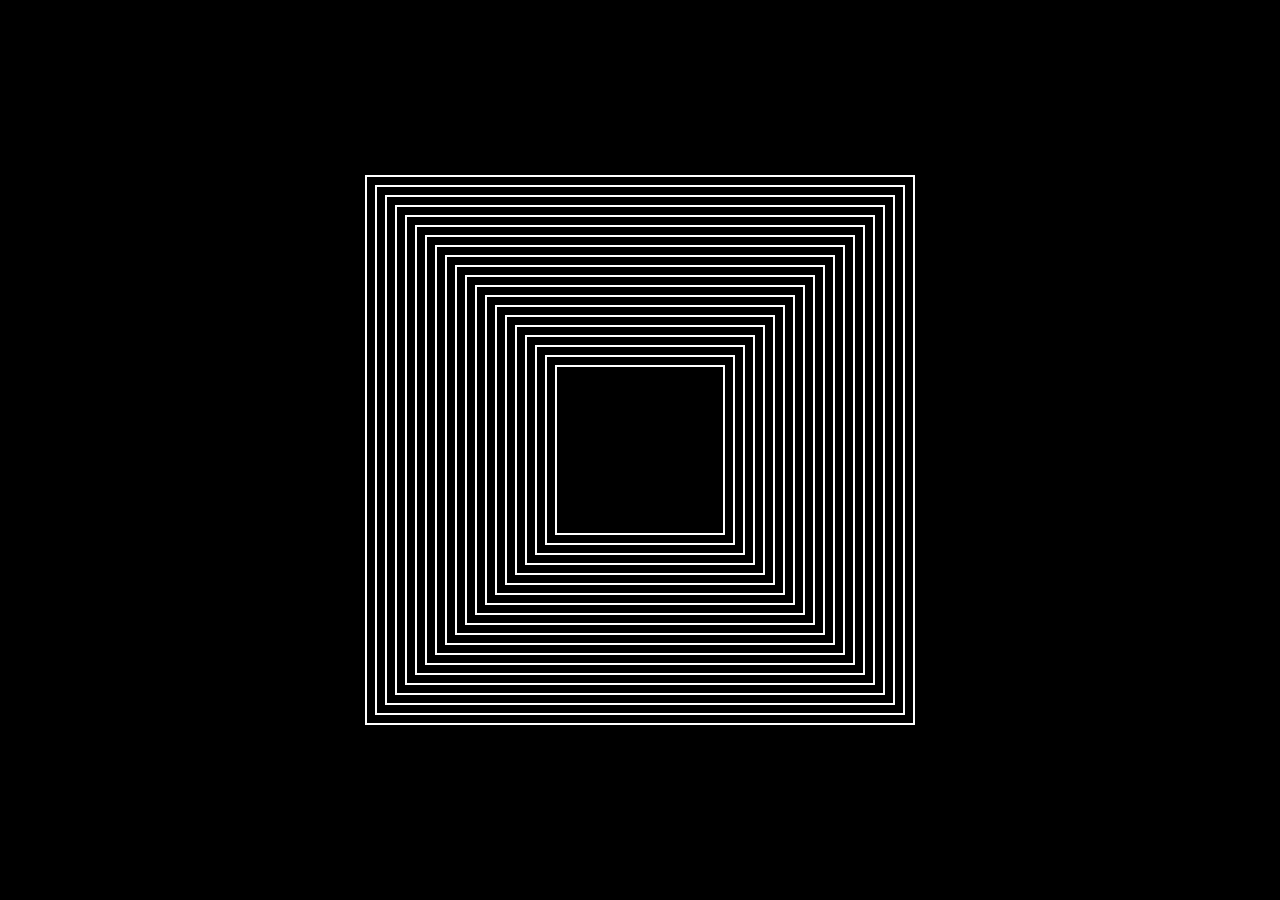
<file: index.html>
<!DOCTYPE html>
<html lang="en">

<head>
    <meta charset="UTF-8">
    <meta name="viewport" content="width=device-width, initial-scale=1.0">
    <title>Document</title>
    <link rel="stylesheet" href="./style.css">
</head>

<body>
    <div class="container">
        <span></span>
        <span></span>
        <span></span>
        <span></span>
        <span></span>
        <span></span>
        <span></span>
        <span></span>
        <span></span>
        <span></span>
        <span></span>
        <span></span>
        <span></span>
        <span></span>
        <span></span>
        <span></span>
        <span></span>
        <span></span>
        <span></span>
        <span></span>
    </div>
</body>

</html>

</html>
</file>
<file: style.css>
* {
    margin: 0;
    padding: 0;
    box-sizing: border-box;
}

body {
    display: flex;
    align-items: center;
    justify-content: center;
    min-height: 100vh;
    overflow-y: hidden;
    background-color: #000;
}

.container {
    position: absolute;
    width: 550px;
    height: 550px;
    transform-style: preserve-3d;
    transform: perspective(600px) rotate(0deg);
}

.container span {
    position: absolute;
    display: block;
    box-sizing: border-box;
    border: 2px solid #fff;
    animation: span 20s ease-in-out infinite;
}

@keyframes span {
    0% {
        transform: rotate(0deg);
        border-radius: 0;
    }

    20% {
        box-shadow: 0 0 40px rgb(128, 255, 0);
    }

    50% {
        transform: rotate(360deg);
        background-color: #000;
        box-shadow: 0 0 40px rgb(0, 238, 255);
        border-radius: 20%;
    }

    70% {
        box-shadow: 0 0 40px rgb(255, 102, 0);
    }

    100% {
        transform: rotate(0deg);
    }
}

.container span:nth-child(1) {
    top: 0;
    left: 0;
    right: 0;
    bottom: 0;
    animation-delay: 0.5s;
}

.container span:nth-child(2) {
    top: 10px;
    left: 10px;
    right: 10px;
    bottom: 10px;
    animation-delay: 1s;
}

.container span:nth-child(3) {
    top: 20px;
    left: 20px;
    right: 20px;
    bottom: 20px;
    animation-delay: 1.5s;
}

.container span:nth-child(4) {
    top: 30px;
    left: 30px;
    right: 30px;
    bottom: 30px;
    animation-delay: 2s;
}

.container span:nth-child(5) {
    top: 40px;
    left: 40px;
    right: 40px;
    bottom: 40px;
    animation-delay: 2.5s;
}

.container span:nth-child(6) {
    top: 50px;
    left: 50px;
    right: 50px;
    bottom: 50px;
    animation-delay: 3s;
}

.container span:nth-child(7) {
    top: 60px;
    left: 60px;
    right: 60px;
    bottom: 60px;
    animation-delay: 3.5s;
}

.container span:nth-child(8) {
    top: 70px;
    left: 70px;
    right: 70px;
    bottom: 70px;
    animation-delay: 4s;
}

.container span:nth-child(9) {
    top: 80px;
    left: 80px;
    right: 80px;
    bottom: 80px;
    animation-delay: 4.5s;
}

.container span:nth-child(10) {
    top: 90px;
    left: 90px;
    right: 90px;
    bottom: 90px;
    animation-delay: 5s;
}

.container span:nth-child(11) {
    top: 100px;
    left: 100px;
    right: 100px;
    bottom: 100px;
    animation-delay: 5.5s;
}

.container span:nth-child(12) {
    top: 110px;
    left: 110px;
    right: 110px;
    bottom: 110px;
    animation-delay: 6s;
}

.container span:nth-child(13) {
    top: 120px;
    left: 120px;
    right: 120px;
    bottom: 120px;
    animation-delay: 6.5s;
}

.container span:nth-child(14) {
    top: 130px;
    left: 130px;
    right: 130px;
    bottom: 130px;
    animation-delay: 7s;
}

.container span:nth-child(15) {
    top: 140px;
    left: 140px;
    right: 140px;
    bottom: 140px;
    animation-delay: 7.5s;
}

.container span:nth-child(16) {
    top: 150px;
    left: 150px;
    right: 150px;
    bottom: 150px;
    animation-delay: 8s;
}

.container span:nth-child(17) {
    top: 160px;
    left: 160px;
    right: 160px;
    bottom: 160px;
    animation-delay: 8.5s;
}

.container span:nth-child(18) {
    top: 170px;
    left: 170px;
    right: 170px;
    bottom: 170px;
    animation-delay: 9s;
}

.container span:nth-child(19) {
    top: 180px;
    left: 180px;
    right: 180px;
    bottom: 180px;
    animation-delay: 9.5s;
}

.container span:nth-child(20) {
    top: 190px;
    left: 190px;
    right: 190px;
    bottom: 190px;
    animation-delay: 10s;
}
</file>
